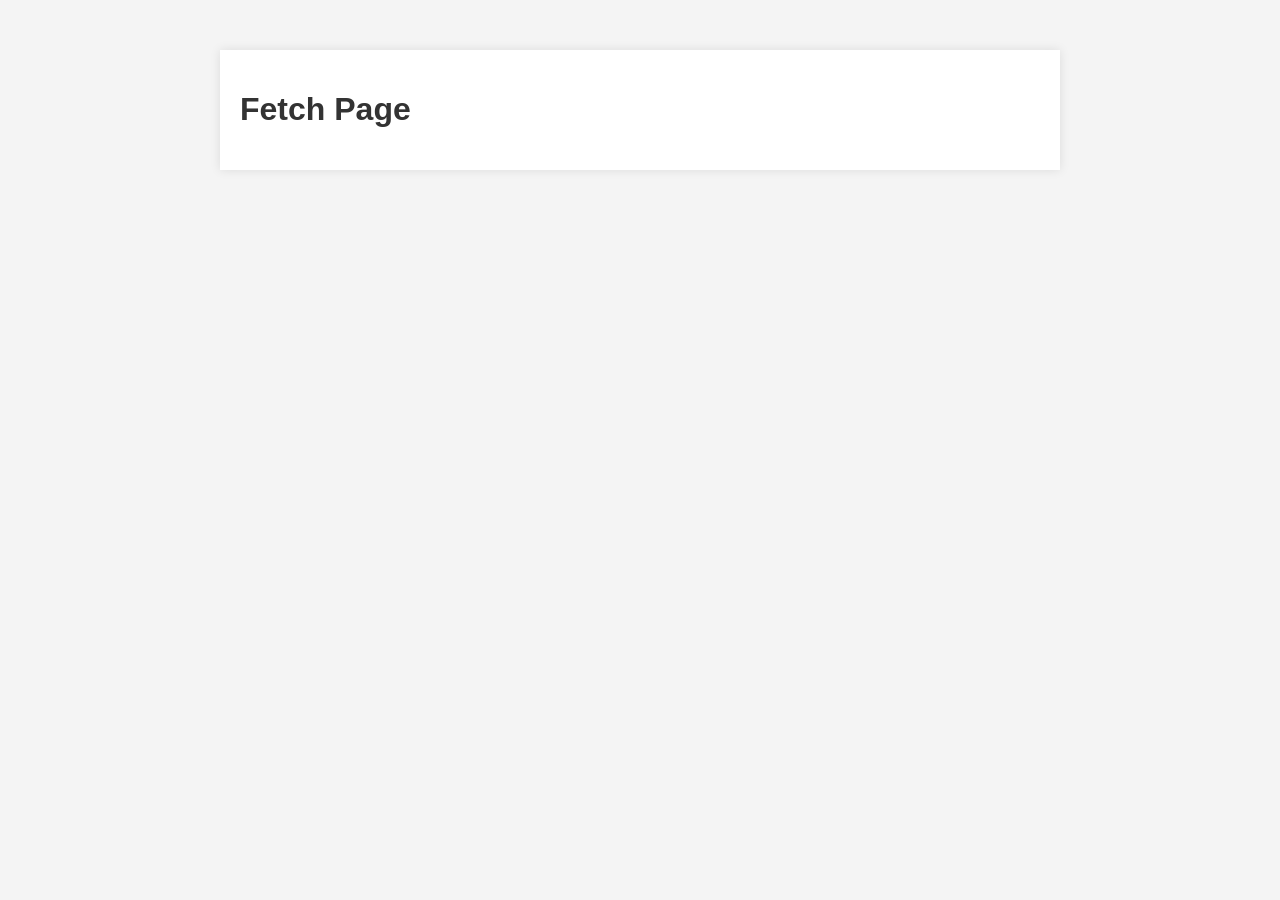
<file: index.html>
<!DOCTYPE html>
<html lang="en">
  <head>
    <meta charset="UTF-8" />
    <meta name="viewport" content="width=device-width, initial-scale=1.0" />
    <title>Fetch Page</title>
    <link rel="stylesheet" href="styles.css" />
  </head>
  <body>
    <div class="container">
      <h1>Fetch Page</h1>
      <div id="data-container"></div>
    </div>

    <script src="script.js"></script>
  </body>
</html>
</file>
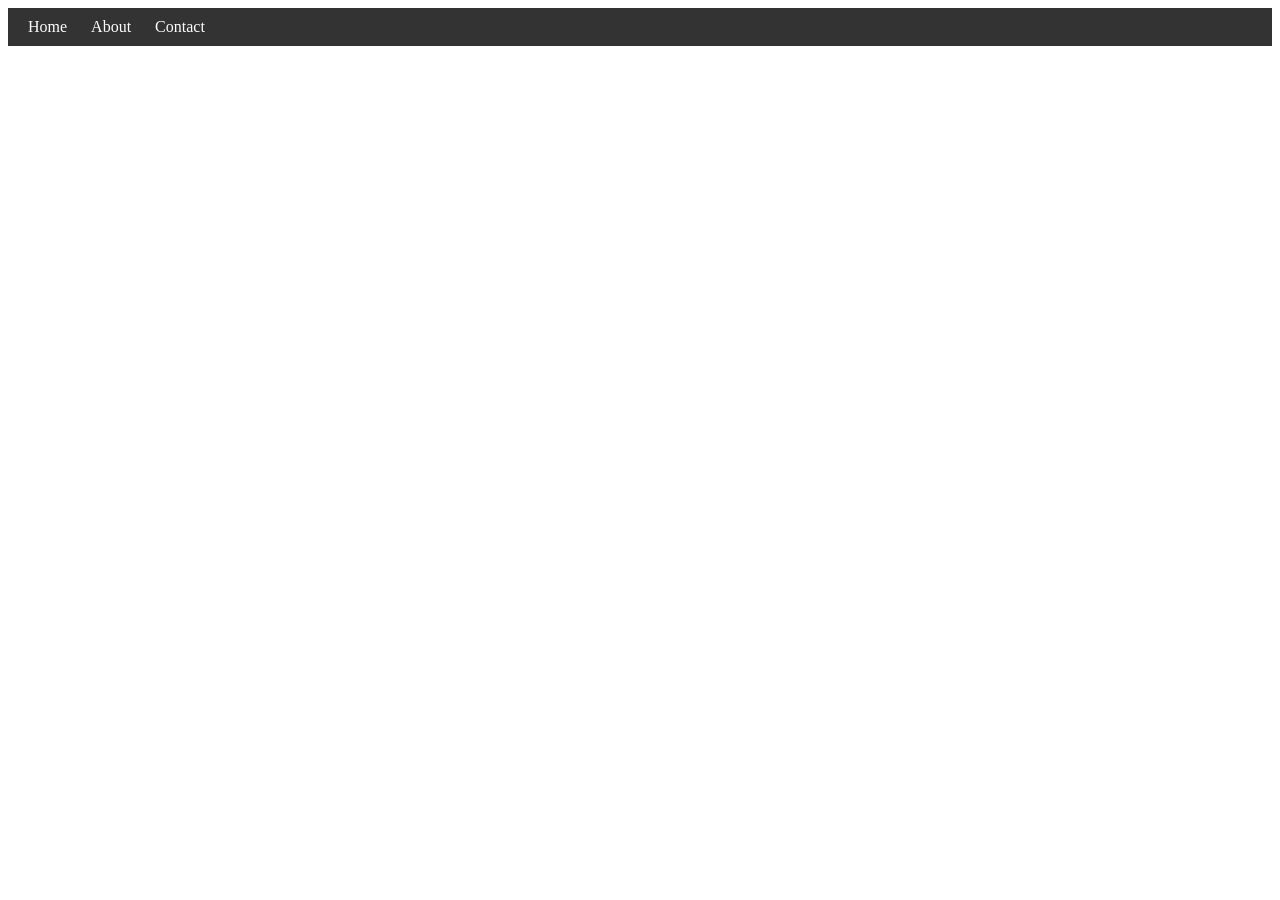
<file: index2.html>
<!DOCTYPE html>
<html lang="en">
  <head>
    <meta charset="UTF-8" />
    <meta name="viewport" content="width=device-width, initial-scale=1.0" />
    <title>Simple Routing</title>
    <style>
      nav {
        background-color: #333;
        padding: 10px;
      }
      nav a {
        color: white;
        text-decoration: none;
        padding: 5px 10px;
      }
      .page {
        display: none;
      }
    </style>
  </head>
  <body>
    <nav>
      <a href="#" onclick="showPage('home')">Home</a>
      <a href="#" onclick="showPage('about')">About</a>
      <a href="#" onclick="showPage('contact')">Contact</a>
    </nav>

    <div id="home" class="page">
      <h2>Home</h2>
      <p>Welcome to the home page!</p>
    </div>

    <div id="about" class="page">
      <h2>About</h2>
      <p>About us page content goes here.</p>
    </div>

    <div id="contact" class="page">
      <h2>Contact</h2>
      <p>Contact us page content goes here.</p>
    </div>

    <script>
      function showPage(pageId) {
        var pages = document.querySelectorAll(".page");
        pages.forEach(function (page) {
          page.style.display = "none";
        });

        var pageToShow = document.getElementById(pageId);
        if (pageToShow) {
          pageToShow.style.display = "block";
        }
      }
    </script>
  </body>
</html>
</file>
<file: styles.css>
body {
  font-family: Arial, sans-serif;
  background-color: #f4f4f4;
  margin: 0;
  padding: 0;
}

.container {
  max-width: 800px;
  margin: 50px auto;
  padding: 20px;
  background-color: #fff;
  box-shadow: 0 0 10px rgba(0, 0, 0, 0.1);
}

h1 {
  color: #333;
}

#data-container {
  margin-top: 20px;
}
</file>
